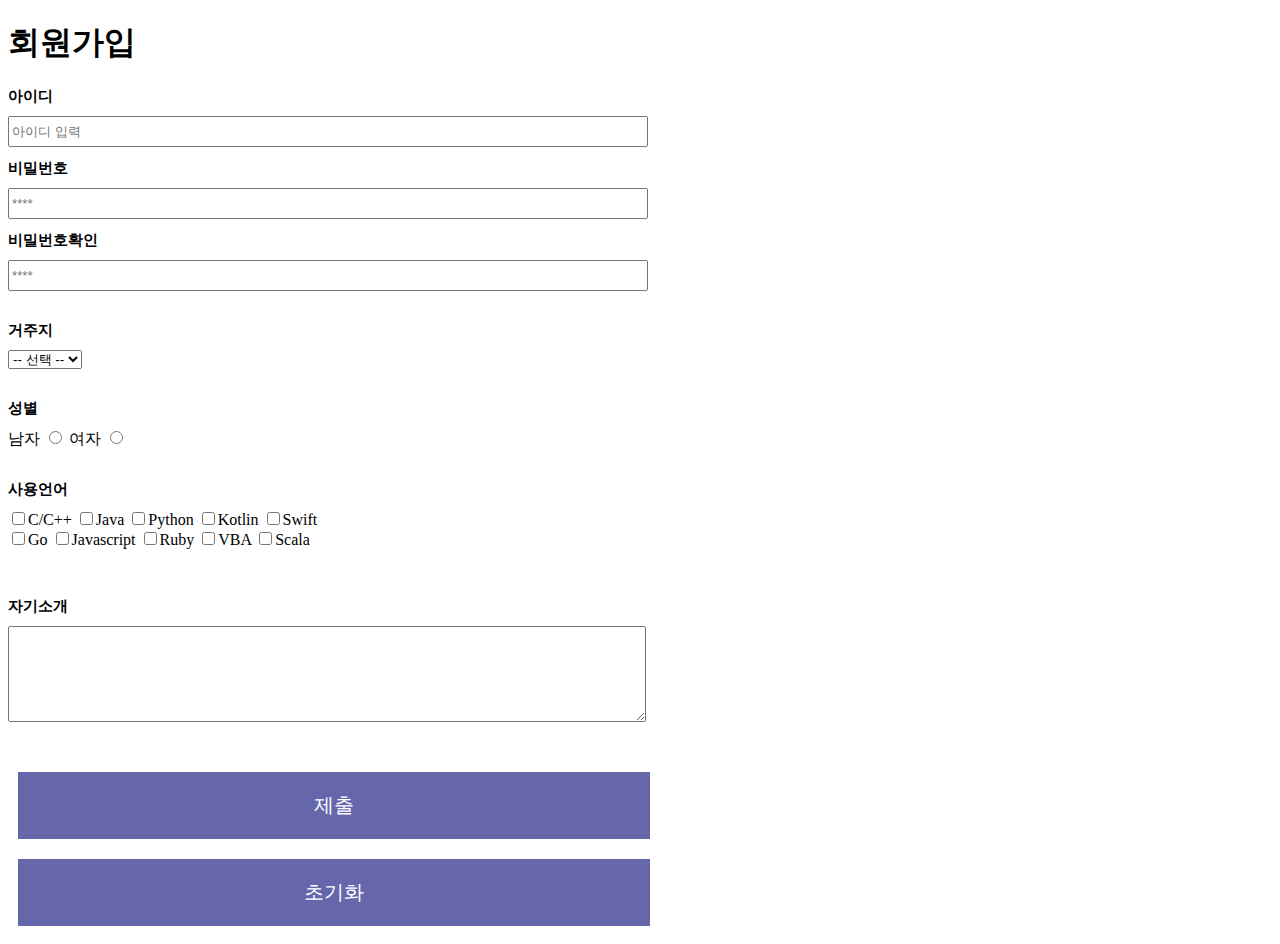
<file: register.html>
<!DOCTYPE html>
<html>
<head>
  <meta charset="utf-8"/>
  <title>Register Form</title>
  <style>
    h2 {
    font-size: 15px;
    margin: 12px 0 10px 0;
}
.btn {  
    width: 50%;
    padding: 20px;
    margin: 10px;
    border: 0;
    color: #fff;
    /* 2022 PANTONE 올해의 컬러 */
    background-color: #6667AB;
    font-size: 20px;
    font-weight: 400;
}

.introduce {
    width: 50%;
    resize: vertical;
}

.account {
    width: 50%;
    height: 25px;
}
  </style>
</head>
<body>
  
  <section>
    <h1>회원가입</h1>
  </section>
  
  <section>
    <form name="login" action="index.html" method="post">
      <h2>아이디</h2>
      <input type="text" name="id" class="account" placeholder="아이디 입력" >
      
      <br>
      <h2>비밀번호</h2>
      <input type="password" name="pw1" class="account" placeholder="****"><br>
      <h2>비밀번호확인</h2> 
      <input type="password" name="pw2" class="account" placeholder="****">
      
      <br><br>
     
      <h2>거주지</h2>
      <select name="year">
        <option value="">-- 선택 --</option>
        <option value="region1">서울</option>
        <option value="region2">경기</option>
        <option value="region3">강원</option>
        <option value="region4">충북</option>
        <option value="region5">충남</option>
        <option value="region6">경북</option>
        <option value="region7">경남</option>
        <option value="region8">전북</option>
        <option value="region9">전남</option>
      </select>
     
      <br><br>
      <h2>성별</h2>
      <label for="man">남자</label>
      <input type="radio" name="gender" value="m" id="man">
      <label for="woman">여자</label>
      <input type="radio" name="gender" value="m" id="woman"> <br><br>
      
      <input type="hidden" name="phone_num">
      
      <h2>사용언어</h2>
      <input type="checkbox" name="check" value="lang1">C/C++
      <input type="checkbox" name="check" value="lang2">Java
      <input type="checkbox" name="check" value="lang3">Python
      <input type="checkbox" name="check" value="lang4">Kotlin
      <input type="checkbox" name="check" value="lang5">Swift<br>
      <input type="checkbox" name="check" value="lang6">Go
      <input type="checkbox" name="check" value="lang7">Javascript
      <input type="checkbox" name="check" value="lang8">Ruby
      <input type="checkbox" name="check" value="lang9">VBA
      <input type="checkbox" name="check" value="lang10">Scala
    
      <br><br><br><h2>자기소개</h2>
      <textarea rows="6" class="introduce"></textarea>
      
      <br><br><br>
      <input type="submit" class="btn" value="제출">
      <input type="reset" class="btn" value="초기화">
      
    </form>
  </section>
  
  
</body>
</html>
</file>
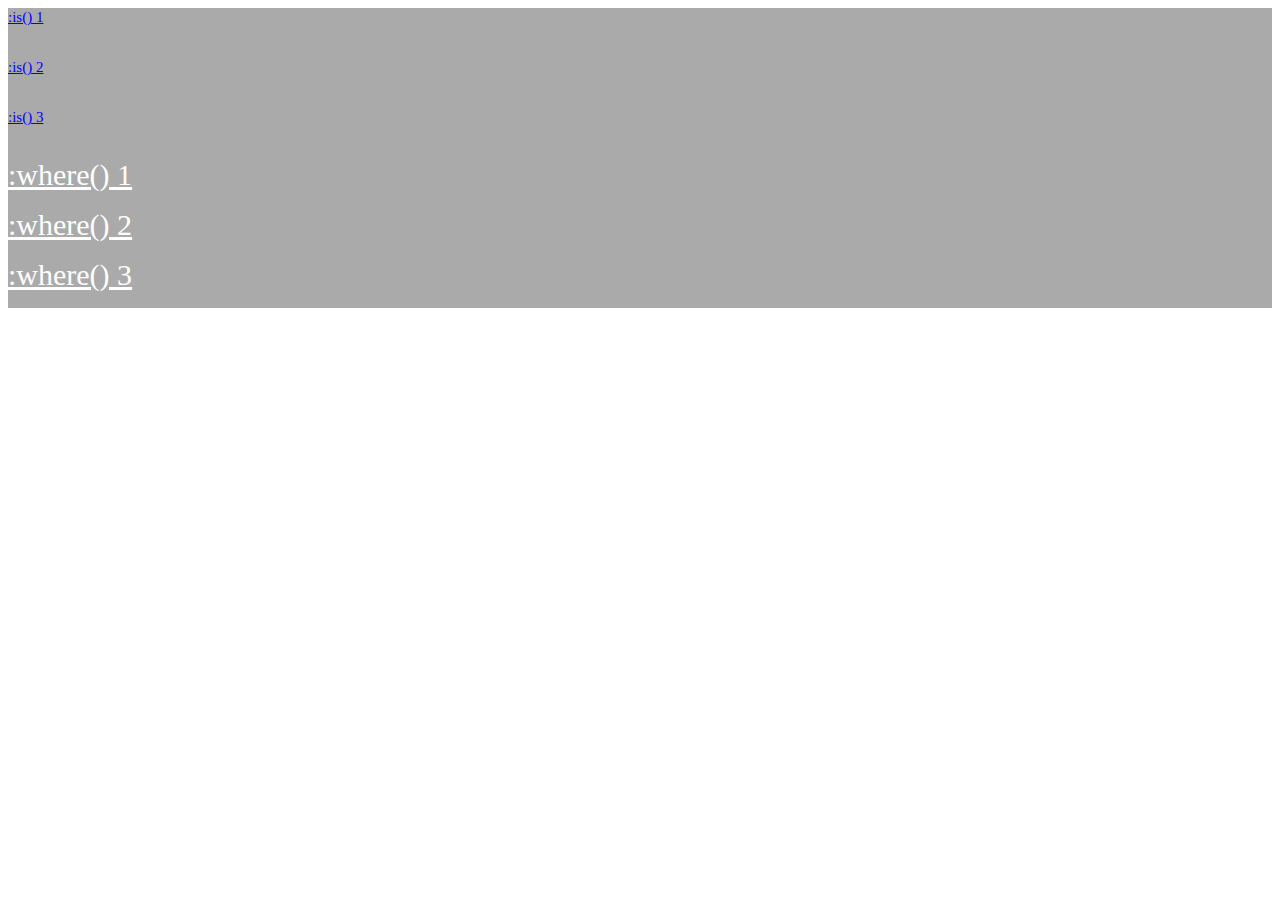
<file: where-is.html>
<!DOCTYPE html>
<html lang="ko">
<head>
	<meta charset="UTF-8">
	<meta name="viewport" content="width=device-width">
	<title>Boards</title>

    <link href='//spoqa.github.io/spoqa-han-sans/css/SpoqaHanSansNeo.css' rel='stylesheet' type='text/css'>
    <link rel="stylesheet" href="https://use.fontawesome.com/releases/v5.15.4/css/all.css" integrity="sha384-DyZ88mC6Up2uqS4h/KRgHuoeGwBcD4Ng9SiP4dIRy0EXTlnuz47vAwmeGwVChigm" crossorigin="anonymous">

	<link href="where-is.css" rel="stylesheet">

</head>
<body class="width">

    <div class="custom1 is1"><a href>:is() 1</a></div>
    <div class="custom2 is2"><a href>:is() 2</a></div>
    <div class="custom3 is3"><a href>:is() 3</a></div>
    <div class="custom1 where1"><a href>:where() 1</a></div>
    <div class="custom2 where2"><a href>:where() 2</a></div>
    <div class="custom3 where3"><a href>:where() 3</a></div>

    
</body>
</html>
</file>
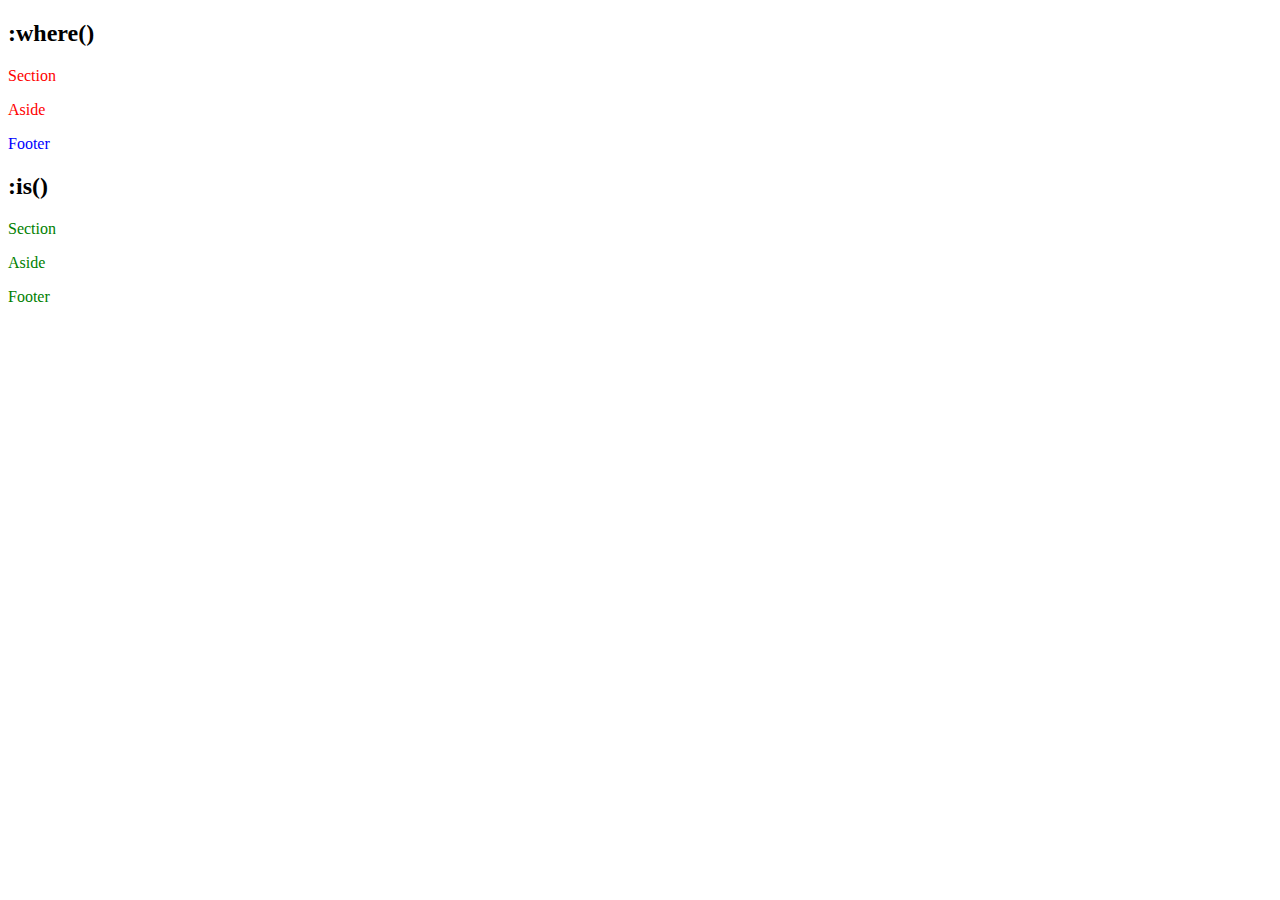
<file: 상세도.html>
<!DOCTYPE html> 
<html lang="ko"> 
    <head> 
        <meta charset="UTF-8"> 
        <meta http-equiv="X-UA-Compatible" content="IE=edge"> 
        <meta name="viewport" content="width=device-width, initial-scale=1.0"> 
        <title>:where()와 :is()의 차이점</title> 
        <style> 
        :where(section.where, aside.where, footer.where) 
        p { color: red; } 
        :is(section.is, aside.is, footer.is) 
        p { color: green; } 
        footer p { color: blue; } 
        </style> 
        </head> 
        <body> 
            <article> 
                <h2>:where()</h2> 
                <section class="where"> 
                    <p>Section</p> 
                </section> 
                <aside class="where"> 
                    <p>Aside</p> </aside> 
                    <footer class="where"> 
                        <p>Footer</p> 
                    </footer> </article> 
            <article> 
                <h2>:is()</h2> 
                <section class="is"> 
                    <p>Section</p> 
                </section>
                 <aside class="is"> <p>Aside</p> </aside> 
                 <footer class="is"> <p>Footer</p> </footer> 
                </article> 
        </body>
</html>
</file>
<file: where-is.css>
:root {
  --global--height: 50px;
  --content-visible: hidden;
  --background-prop: center no-repeat;
  --background-size: cover;
}

.custom1, .custom2, .custom3 {
  height: var(--global--height);
  background: #aaa;
}
:is(.is1, .is2, .is3) a {
  color: blue;
  font-size: 15px;
}
:where(.where1, .where2, .where3) a {
  color: blue;
  font-size: 15px;
}
a {
  color: rgb(255, 255, 255);
  font-size: 30px;
}
</file>
